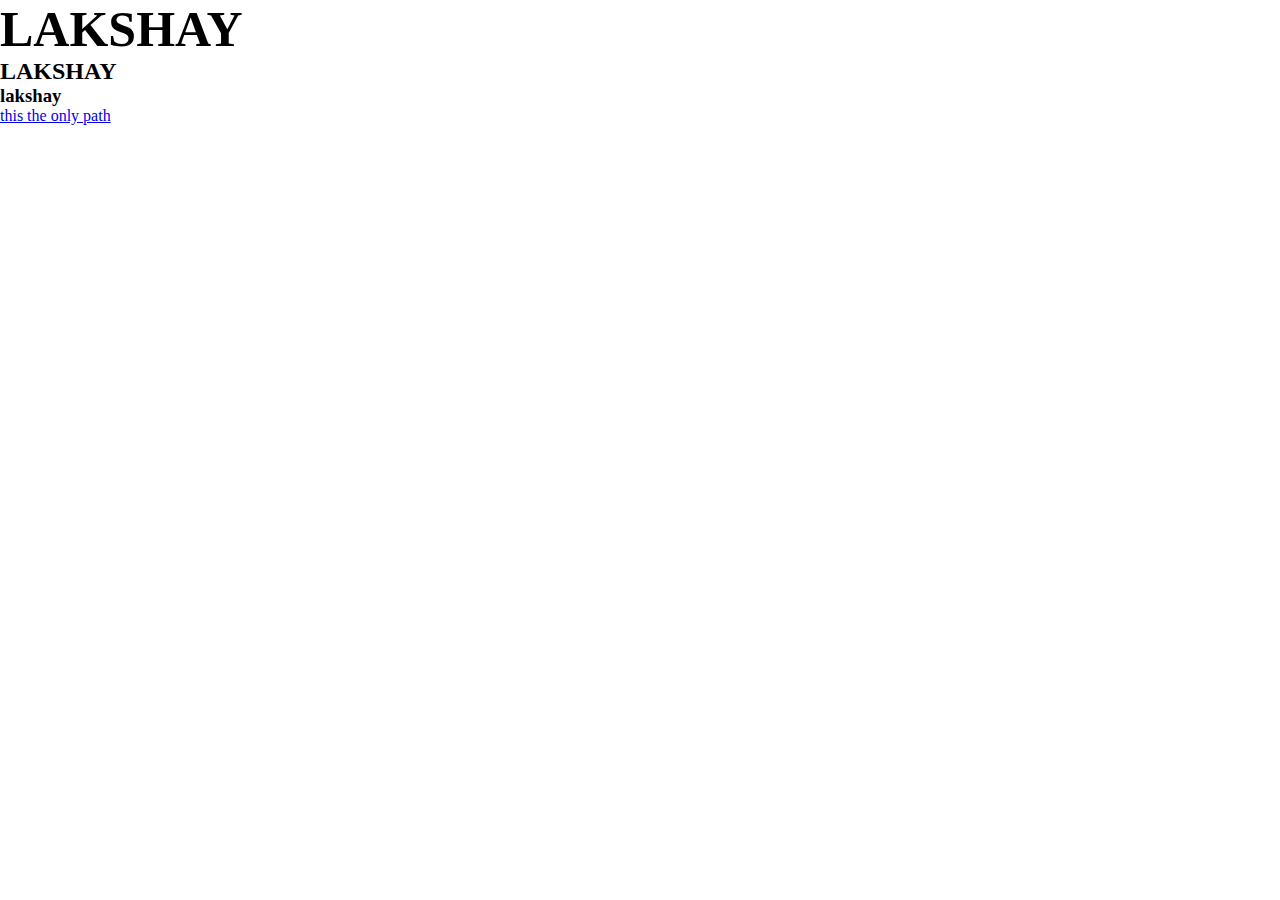
<file: CODE-CONCEPTS/index.html>
<!DOCTYPE html>
<html lang="en">
<head>
    <meta charset="UTF-8">
    <meta name="viewport" content="width=device-width, initial-scale=1.0">
    <title>Document</title>
    <link rel="stylesheet" href="style.css">

</head>
<body>
    <h1>LAKSHAY</h1>
    <h2>LAKSHAY</h2>
    <h3>lakshay</h3>

<a id="box" href="https://app.100xdevs.com/courses/14"> this the only path</a>



</body>
</html>
</file>
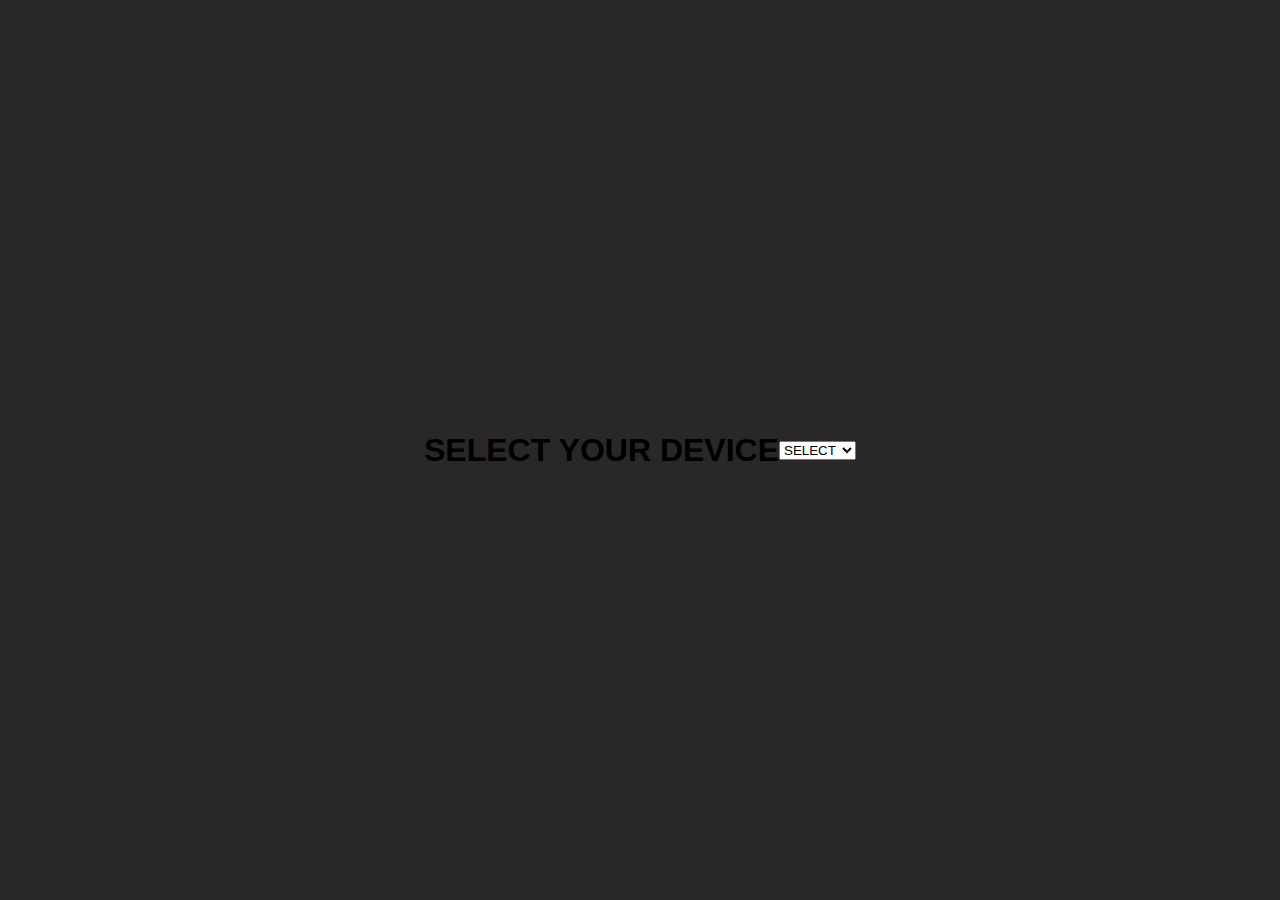
<file: JS-CONCEPTS/index.html>
<!DOCTYPE html>
<html lang="en">
<head>
    <meta charset="UTF-8">
    <meta name="viewport" content="width=device-width, initial-scale=1.0">
    <title>Document</title>
    <link rel="stylesheet" href="style.css">
</head>
<body>
    <h1 id="h1">SELECT YOUR DEVICE </h1>
    <select>
         <option selected disabled value=""> SELECT </option>
           <option value="apple">apple</option>
             <option value="samsung">samsung</option>
               <option value="mi">xiamoi</option>
                <option value="oppo">oppo</option>
        </select>
    <script src="script.js"></script>
</body> 
</html>
</file>
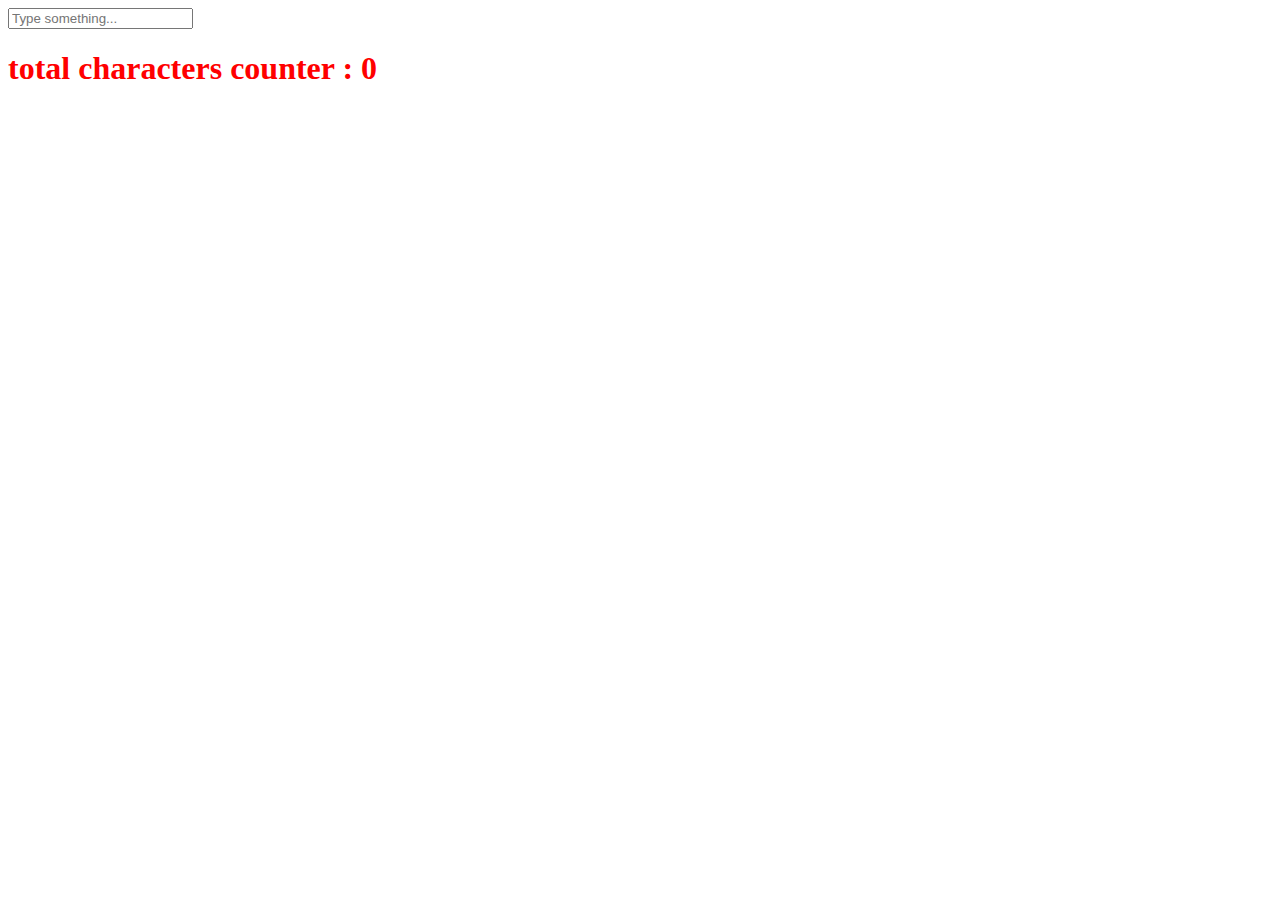
<file: JS-CONCEPTS/live character counter /index.html>
<!DOCTYPE html>
<html lang="en">
<head>
    <meta charset="UTF-8">
    <meta name="viewport" content="width=device-width, initial-scale=1.0">
    <title>Document</title>
    <link rel="stylesheet" href="style.css">
</head>
<body>
<input type="text" id="input" placeholder="Type something...">
<h1 id="h1">total characters counter : <span>0</span></h1>

    <script src="script.js"></script>
</body>
</html>
</file>
<file: CODE-CONCEPTS/style.css>
*{
    margin: 0;
    padding: 0;
    box-sizing: border-box;
 }
 html,body{
    height: 100%;
    width: 100%;
 }
h1{
    font-size: 50px;
}
</file>
<file: JS-CONCEPTS/style.css>
body {
  display: flex;
  justify-content: center;
  align-items: center;
  height: 100vh;
  margin: 0;
  font-family: sans-serif;
  background-color: rgb(41, 39, 39); /* lighter grey */
}

#upload {
  background-color: #1db954; /* Premium green */
  color: white;
  padding: 15px 30px;
  border-radius: 8px;
  cursor: pointer;
  transition: background-color 0.3s ease;
  font-size: 18px;
  text-align: center;
}

#upload:hover {
  background-color: #168f42; /* Darker on hover */
}
#file {
  display: none; Hide the file input
}
</file>
<file: JS-CONCEPTS/live character counter /style.css>
*{
    color: red;
}
</file>
